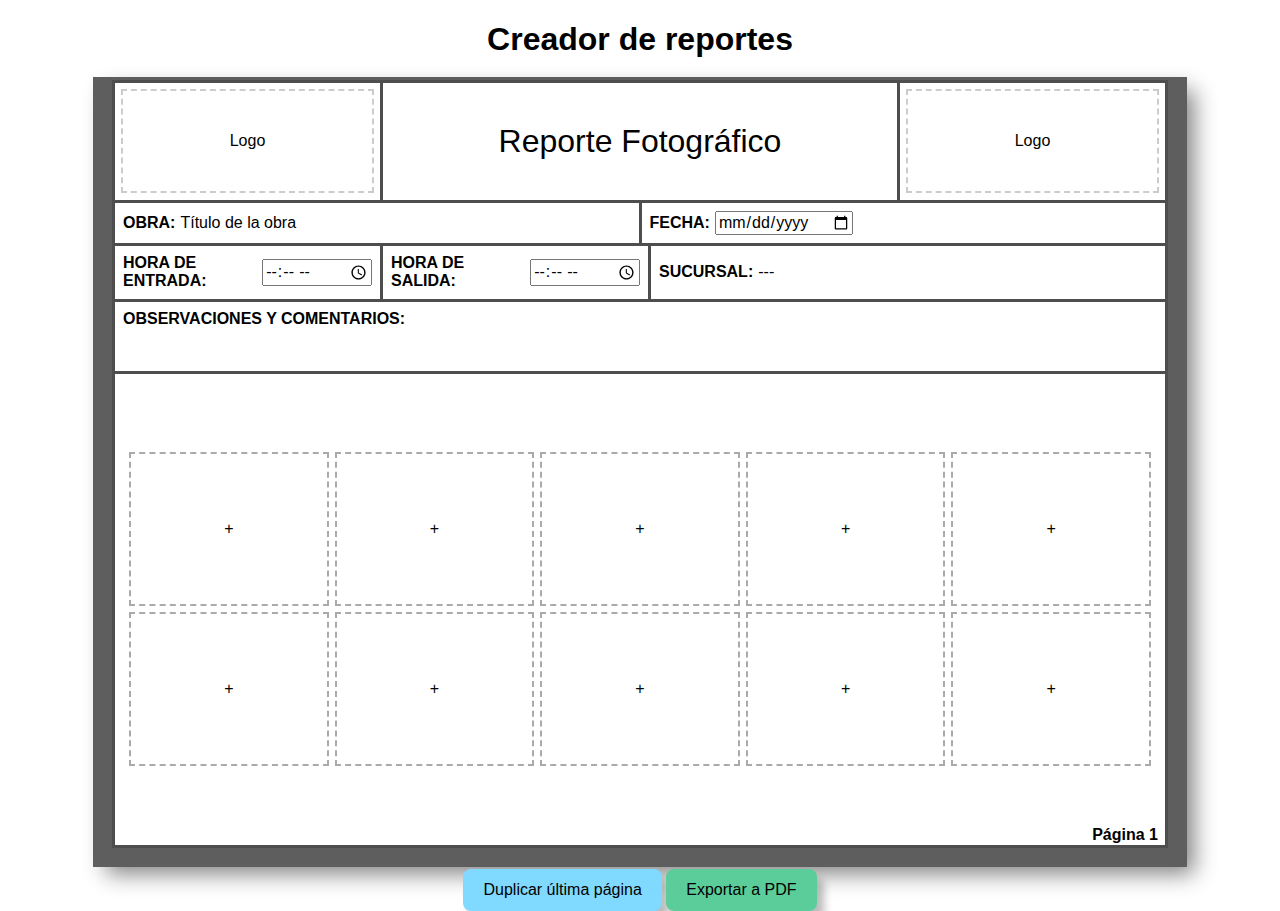
<file: index.html>
<!DOCTYPE html>
<html lang="es">

<head>
    <meta charset="UTF-8" />
    <meta name="viewport" content="width=device-width, initial-scale=1.0" />
    <title>Generador de Reportes</title>
    <link rel="stylesheet" href="css/normalize.css">
    <link rel="stylesheet" href="css/styles.css">
</head>

<body>
    <h1 class="title">
        Creador de reportes
    </h1>
    <div id="report" class="report">
        
    </div>
    <div class="buttons">
        <button id="duplicate-last" class="button">Duplicar última página</button>
        <button id="export-btn" class="button" onclick="window.print()">Exportar a PDF</button>
    </div>
    <script type="module" src="js/main.js"></script>
</body>

</html>
</file>
<file: css/styles.css>
:root {
    --border: 3px solid rgb(78, 78, 78);
    --page-width: 11in;
    --page-height: 8in;
    --font-family: 'Arial', 'Calibri', sans-serif;
    --doc-title-font-family: 'Baskerville Old Face', 'Arial', sans-serif;
    --doc-title-weight : normal;
    --report-background-color: rgb(94, 94, 94);
}

*, *::before, *::after {
    box-sizing: border-box;
}

body,
.row-5,
.logo,
.photo-slot {
    display: flex;
    justify-content: center;
    align-items: center;
}

body {
    flex-direction: column;
    font-family: var(--font-family);
    min-height: 100vh;
}

.report {
    box-shadow: 10px 10px 21px 0px rgba(0,0,0,0.49);
}

.page,
.report {
    background-color: white;
}

.report {
    outline: 3px solid var(--report-background-color);
    padding: 0 1rem;
    background-color: var(--report-background-color);
}

.page {
    position: relative;
    max-width: var(--page-width);
    min-width: var(--page-width);
    min-height: var(--page-height);
    max-height: var(--page-height);
    border: var(--border);
    border-right: none;
    display: flex;
    flex-direction: column;
    margin-bottom: 1rem;
}

.row {
    display: flex;
}

.row-1 {
    min-height: 120px;
}

.col {
    flex: 1;
    border-right: var(--border);
    border-bottom: var(--border);
    padding: 0.5rem;
    align-content: center;
}

.field {
    border: 0 var(--border) 0 var(--border);
}

.title-col {
    flex: 2;
}

.logo {
    height: 100px;
    outline: 2px dashed #ccc;
    cursor: pointer;
}

.logo img {
    max-height: 100%;
    max-width: 100%;
}

.doc-title {
    text-align: center;
    font-size: 32px;
    font-family: var(--doc-title-font-family);
    font-weight: var(--doc-title-weight);
    outline: none;
}

.doc-title[contenteditable] {
    outline: none;
}

.row-3 {
    grid-template-columns: repeat(3, 1fr);
}

.field {
    display: flex;
    align-items: center;
    gap: 5px;
    font-size: 16px;
}

.field span {
    font-weight: bold;
}

.row-4 [contenteditable] {
    width: 100%;
    outline: 1px solid #ccc;
    padding: 8px;
    outline: none;
}

.row-5 {
    flex: 1;
    border-right: var(--border);
}

.grid {
    display: grid;
    justify-content: center;
    grid-template-columns: repeat(5, 1fr);
    grid-auto-rows: 150px;
    gap: 10px;
    padding: 1rem;
    flex: 1;
}

.photo-slot {
    outline: 2px dashed #aaa;
    position: relative;
    cursor: pointer;
    overflow: hidden;
}

.photo-slot.horizontal {
    /*grid-column: span 2;*/
}

.photo-slot img {
    height: 100%;
    width: 100%;
    object-fit: contain;
}

.buttons {
    margin-top: 5px;
}

.button {
    padding: 12px 20px;
    font-size: 16px;
    cursor: pointer;
    border-radius: 8px;
    border: 0;
    box-shadow: 7px 10px 9px 0px rgba(0,0,0,0.27);
}

.button:hover {
    filter: brightness(95%);
    transform: scale(1.02);
    transition: transform 0.2s ease;
}

#duplicate-last {
    background-color: #80D9FF;
}

#delete-last {
    background-color: #FF8099;
}

#export-btn {
    background-color: #5BCD9A;
}

#export-btn {
    font-size: 16px;
}

.photo-slot {
    cursor: grab;
    position: relative;
}

.photo-slot:active {
    cursor: grabbing;
}

.photo-slot img {
    pointer-events: none; /* Permite interactuar con el slot */
    user-select: none;
    -webkit-user-drag: none;
}

/* Number of pages */

body {
    counter-reset: page; /* Inicializa el contador */
  }

  .page::after {
    counter-increment: page; /* Incrementa el contador por cada .page */
    content: "Página " counter(page);
    display: block;
    font-weight: bold;
    position: absolute;
    bottom: 0;
    right: 10px;
}

/* Print Media Queries */

@media print {
    * {
        image-resolution: 72dpi !important;
    }

    body * {
        visibility: hidden;
    }

    input
    
    #report, #report * {
        visibility: visible;
        outline: none;
    }

    #report {
        position: absolute;
        top: 0;
        left: 0;
        width: 100%;
        margin: 0;
        padding: 0;
    }

    .page::after {
        display: none;
    }

    .page {
        break-after: page;
    }

    input[type="time"] { border: none}
}
</file>
